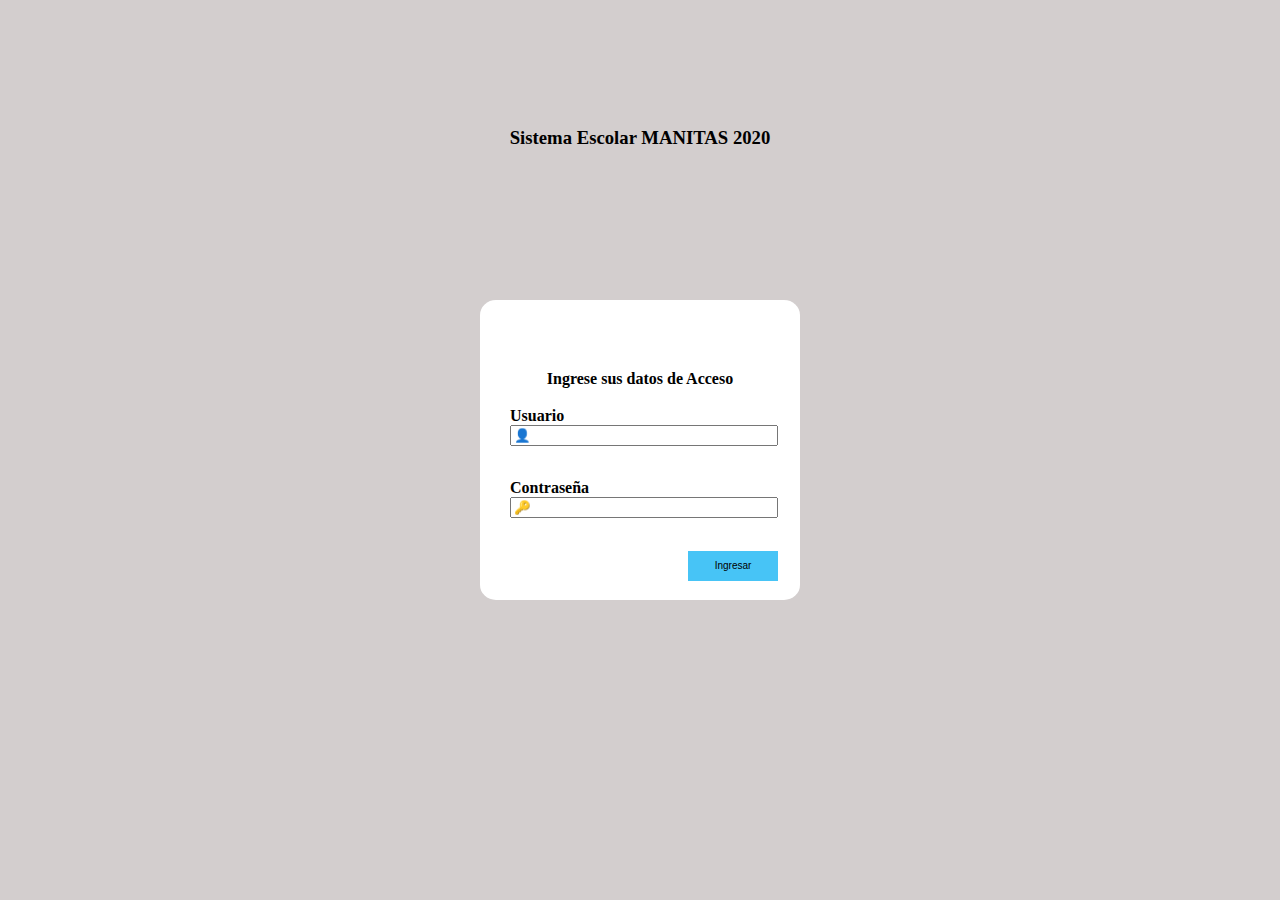
<file: index.html>
<!DOCTYPE html>
<html lang="es">
<head>
    <meta charset="UTF-8">
    <meta name="viewport" content="width=device-width, initial-scale=1.0">
    <link rel="stylesheet" href="diseño.css">
    <title>Iniciar Sesión</title>
</head>
<body>
    <br>
    <br>
    <br>
    <br>
    <br>
    <br>
<center><b><h3>Sistema Escolar MANITAS 2020</h3></b> </center>
    <div class="formulario">
        <form action="validar.php" method="POST">
           <center><b>Ingrese sus datos de Acceso</b> </center><h3></h3> 
            <label for="usuario">Usuario</label>
            <input type="text"  placeholder="&#128100;" name="usuario">
            <br>
            <br>
            <label for="Contraseña">Contraseña</label>
            <input type="password" placeholder="&#128273;" name="clave">
            <br>
            <br>
            <input type="submit" value="Ingresar">
        </form>
    </div>
    </body>
</html>
</file>
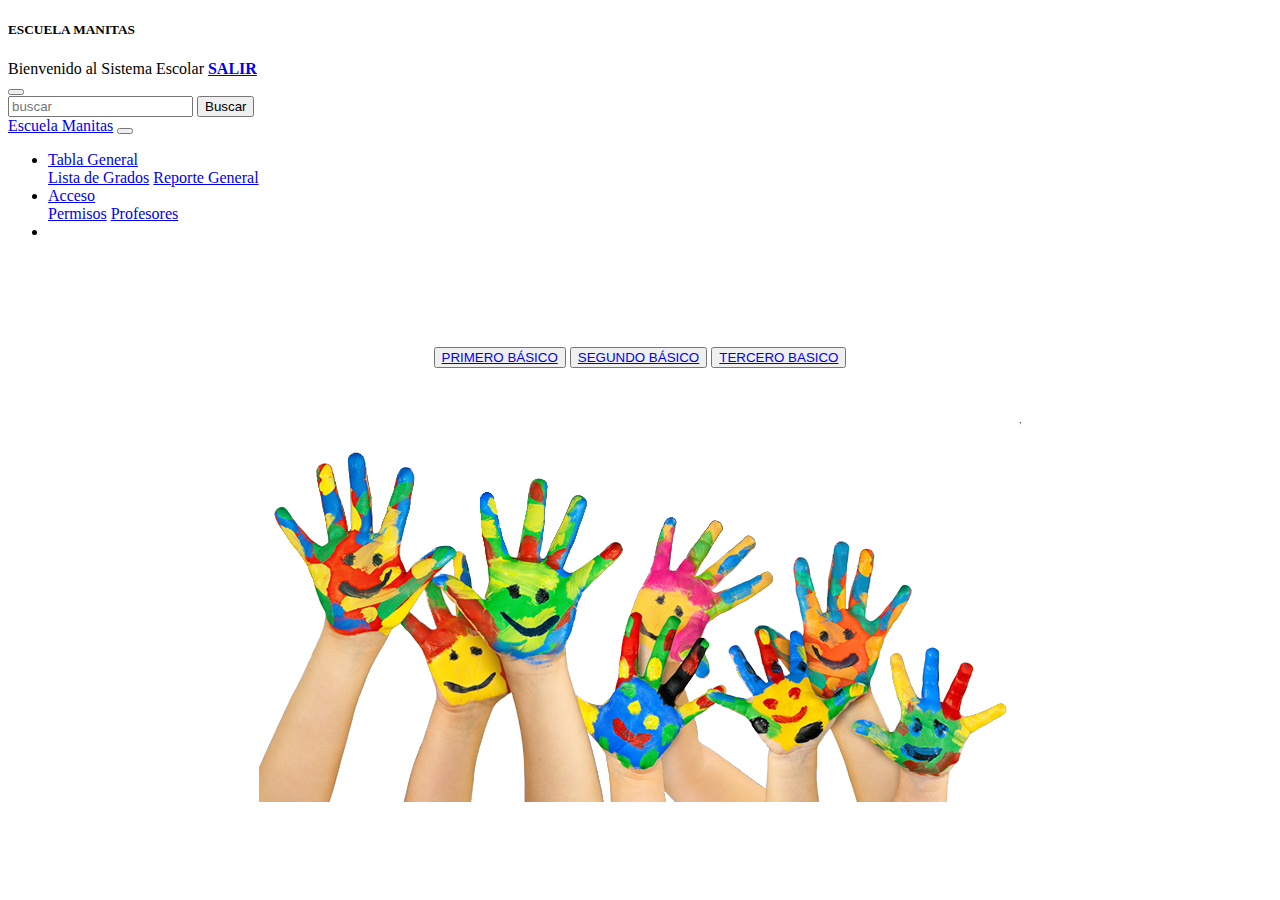
<file: menu.html>
<!doctype html>
<html lang="es">
  <head>
    <!-- Required meta tags -->
    <meta charset="utf-8">
    <meta name="viewport" content="width=device-width, initial-scale=1, shrink-to-fit=no">

    <!-- Bootstrap CSS -->
    <link rel="stylesheet" href="https://cdn.jsdelivr.net/npm/bootstrap@4.5.3/dist/css/bootstrap.min.css" integrity="sha384-TX8t27EcRE3e/ihU7zmQxVncDAy5uIKz4rEkgIXeMed4M0jlfIDPvg6uqKI2xXr2" crossorigin="anonymous">
    <title>Manitas</title>
  </head>
  <body>
    <div class="fixed-top">
        <div class="collapse" id="navbarToggleExternalContent">
          <div class="bg-dark p-4">
            <h5 class="text-white h4">ESCUELA MANITAS</h5>
            <span class="text-muted">Bienvenido al Sistema Escolar</span>
            <a class="dropdown-item" href="index.html"><b>SALIR</b></a>
          </div>
        </div>
        <nav class="navbar navbar-dark bg-dark">
          <button class="navbar-toggler" type="button" data-toggle="collapse" data-target="#navbarToggleExternalContent" aria-controls="navbarToggleExternalContent" aria-expanded="false" aria-label="Toggle navigation">
            
            <span class="navbar-toggler-icon"></span>
          </button>
        </nav>
      </div>
      <form class="form-inline my-2 my-lg-0">
        <input class="form-control mr-sm-2" type="search" placeholder="buscar" aria-label="Search">
        <button class="btn btn-outline-success my-2 my-sm-0" type="submit" name="buscar">Buscar</button>
      </form> 
      <nav class="navbar navbar-expand-lg navbar-dark bg-dark">
        <a class="navbar-brand" href="#">Escuela Manitas</a>
        <button class="navbar-toggler" type="button" data-toggle="collapse" data-target="#navbarSupportedContent" aria-controls="navbarSupportedContent" aria-expanded="false" aria-label="Toggle navigation">
          <span class="navbar-toggler-icon"></span>
        </button>      
        <div class="collapse navbar-collapse" id="navbarSupportedContent">
          <ul class="navbar-nav mr-auto">
            <li class="nav-item dropdown">
                <a class="nav-link dropdown-toggle" href="#" id="navbarDropdown" role="button" data-toggle="dropdown" aria-haspopup="true" aria-expanded="false">
                  Tabla General
                </a>
                <div class="dropdown-menu" aria-labelledby="navbarDropdown">
                  <a class="dropdown-item" href="Primero Basico/primerobasico.php">Lista de Grados</a>
                  <a class="dropdown-item" href="reporte.php">Reporte General</a>
                  <a class="dropdown-item" href="#"></a>
                </div>
                <li class="nav-item dropdown">
                    <a class="nav-link dropdown-toggle" href="#" id="navbarDropdown" role="button" data-toggle="dropdown" aria-haspopup="true" aria-expanded="false">
                      Acceso
                    </a>
                    <div class="dropdown-menu" aria-labelledby="navbarDropdown">
                      <a class="dropdown-item" href="#">Permisos</a>
                      <a class="dropdown-item" href="#">Profesores</a>
                      <div class="dropdown-divider"></div>
                    </div>
            <li class="nav-item dropdown">     
              </div>
            </li>
          </ul>
          <form class="form-inline my-2 my-lg-0">
          <!--AQUI VA UNA BARRA DE BUSQUEDA SI FUERA NECESARIO-->
           
          </form>
        </div>
      </nav>
      <br>
      <br>
      <br>
      <br>
      <br>
      <center>
      <div class="container">
        <button type="button" class="btn btn-outline-primary"><a href="Primero Basico/contactenos.php">PRIMERO BÁSICO</a></button>
        <button type="button" class="btn btn-outline-danger"><a href="Segundo Basico/index.php">SEGUNDO BÁSICO</a></button>
        <button type="button" class="btn btn-outline-success"><a href="Tercero Basico/index.php">TERCERO BASICO</a></button>
    </center>
    <br>
    <br>
    <br>
    <center><img src="imagenes/manitasarte.png" alt=""></center>






    <!-- Option 1: jQuery and Bootstrap Bundle (includes Popper) -->
    <script src="https://code.jquery.com/jquery-3.5.1.slim.min.js" integrity="sha384-DfXdz2htPH0lsSSs5nCTpuj/zy4C+OGpamoFVy38MVBnE+IbbVYUew+OrCXaRkfj" crossorigin="anonymous"></script>
    <script src="https://cdn.jsdelivr.net/npm/bootstrap@4.5.3/dist/js/bootstrap.bundle.min.js" integrity="sha384-ho+j7jyWK8fNQe+A12Hb8AhRq26LrZ/JpcUGGOn+Y7RsweNrtN/tE3MoK7ZeZDyx" crossorigin="anonymous"></script>

    
  </body>
</html>
</file>
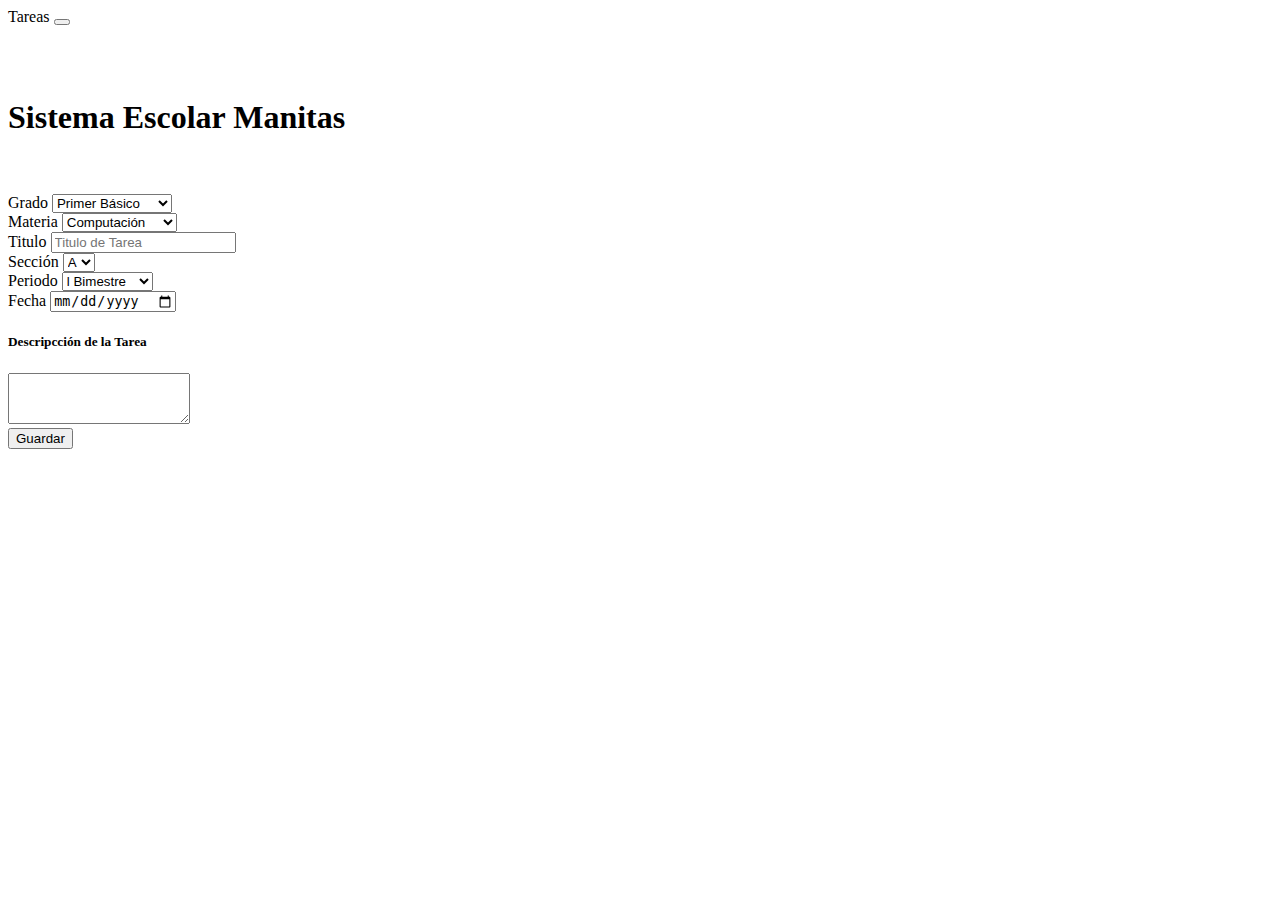
<file: tareas.html>
<!doctype html>
<html lang="es">
  <head>
    <!-- Required meta tags -->
    <meta charset="utf-8">
    <meta name="viewport" content="width=device-width, initial-scale=1, shrink-to-fit=no">

    <!-- Bootstrap CSS -->
    <link rel="stylesheet" href="https://cdn.jsdelivr.net/npm/bootstrap@4.5.3/dist/css/bootstrap.min.css" integrity="sha384-TX8t27EcRE3e/ihU7zmQxVncDAy5uIKz4rEkgIXeMed4M0jlfIDPvg6uqKI2xXr2" crossorigin="anonymous">

    <title>Tareas</title>
  </head>
  
  <body>
    <section class="principal">

        <nav class="navbar navbar-expand-lg navbar-dark bg-primary">
          <a class="navbar-brand">Tareas</a>
          <button class="navbar-toggler" type="button" data-toggle="collapse" data-target="#navbarColor01" aria-controls="navbarColor01" aria-expanded="false" aria-label="Toggle navigation">
            <span class="navbar-toggler-icon"></span>
          </button>
          <div class="collapse navbar-collapse" id="navbarColor01">
            <ul class="navbar-nav mr-auto"></ul>
            <form class="form-inline my-2 my-lg-0">
            </form>
          </div>
        </nav>
        <br>
        <br>
        <div class="container">
            <h1> Sistema Escolar Manitas</h1>
        </div> 
        <br>
        <br> 
        <form>
        <div class="container">
            <div class="row">
              <div class="col-6">
                <!--aqui va el nombre donde enlazara-->
                    <div class="form-group">
                        <label for="exampleFormControlSelect1">Grado</label>
                        <select class="form-control" id="exampleFormControlSelect1">
                          <option name="primero">Primer Básico </option>
                          <option name ="segundo">Segundo Básico</option>
                          <option name ="tercero">Tercero Básico</option>
                        </select>
                    </div>
                    <div class="form-group">
                      <label for="exampleFormControlSelect1">Materia</label>
                      <select class="form-control" id="exampleFormControlSelect1">
                        <option>Computación</option>
                        <option>Matematica</option>
                        <option>Programación</option>
                        <option>Ingles</option>
                        <option>Idioma Materno</option>
                      </select>
                    </div>
                    <div class="form-group">
                        <label for="exampleFormControlInput1">Titulo </label>
                        <input type="text" class="form-control" id="exampleFormControlInput1" placeholder="Titulo de Tarea">
                      </div>
                    
                  
              </div>
              <div class="col-6">
                
                    <div class="form-group">
                        <label for="exampleFormControlSelect1">Sección</label>
                        <select class="form-control" id="exampleFormControlSelect1">
                          <option name="a">A </option>
                          <option name ="b">B</option>
                          <option name ="b">C</option>
                        </select>
                    </div>
                    <div class="form-group">
                      <label for="exampleFormControlSelect1">Periodo</label>
                      <select class="form-control" id="exampleFormControlSelect1">
                        <option>l Bimestre</option>
                        <option>ll Bimestre</option>
                        <option>lll Bimestre</option>
                        <option>lV Bimestre</option>
                        
                      </select>
                    </div>
                    <div class="form-group">
                        <label for="exampleFormControlInput1">Fecha </label>
                        <input type="date" class="form-control" id="exampleFormControlInput1" placeholder="Titulo de Tarea">
                      </div>
                  
              </div>
            </div>
          </div>
          <div class="container"><h5>Descripcción de la Tarea</h5>
        
            <div class="form-group">
                <textarea class="form-control" id="exampleFormControlTextarea1" rows="3" name="descripciontarea"></textarea>
                <br>
                <button type="button" class="btn btn-outline-success" name="guardartarea">Guardar</button>
            </form>
              </div>
          </div>

    <script src="https://code.jquery.com/jquery-3.5.1.slim.min.js" integrity="sha384-DfXdz2htPH0lsSSs5nCTpuj/zy4C+OGpamoFVy38MVBnE+IbbVYUew+OrCXaRkfj" crossorigin="anonymous"></script>
    <script src="https://cdn.jsdelivr.net/npm/bootstrap@4.5.3/dist/js/bootstrap.bundle.min.js" integrity="sha384-ho+j7jyWK8fNQe+A12Hb8AhRq26LrZ/JpcUGGOn+Y7RsweNrtN/tE3MoK7ZeZDyx" crossorigin="anonymous"></script>

    <!-- Option 2: jQuery, Popper.js, and Bootstrap JS
    <script src="https://code.jquery.com/jquery-3.5.1.slim.min.js" integrity="sha384-DfXdz2htPH0lsSSs5nCTpuj/zy4C+OGpamoFVy38MVBnE+IbbVYUew+OrCXaRkfj" crossorigin="anonymous"></script>
    <script src="https://cdn.jsdelivr.net/npm/popper.js@1.16.1/dist/umd/popper.min.js" integrity="sha384-9/reFTGAW83EW2RDu2S0VKaIzap3H66lZH81PoYlFhbGU+6BZp6G7niu735Sk7lN" crossorigin="anonymous"></script>
    <script src="https://cdn.jsdelivr.net/npm/bootstrap@4.5.3/dist/js/bootstrap.min.js" integrity="sha384-w1Q4orYjBQndcko6MimVbzY0tgp4pWB4lZ7lr30WKz0vr/aWKhXdBNmNb5D92v7s" crossorigin="anonymous"></script>
    -->
  </body>
</html>
</file>
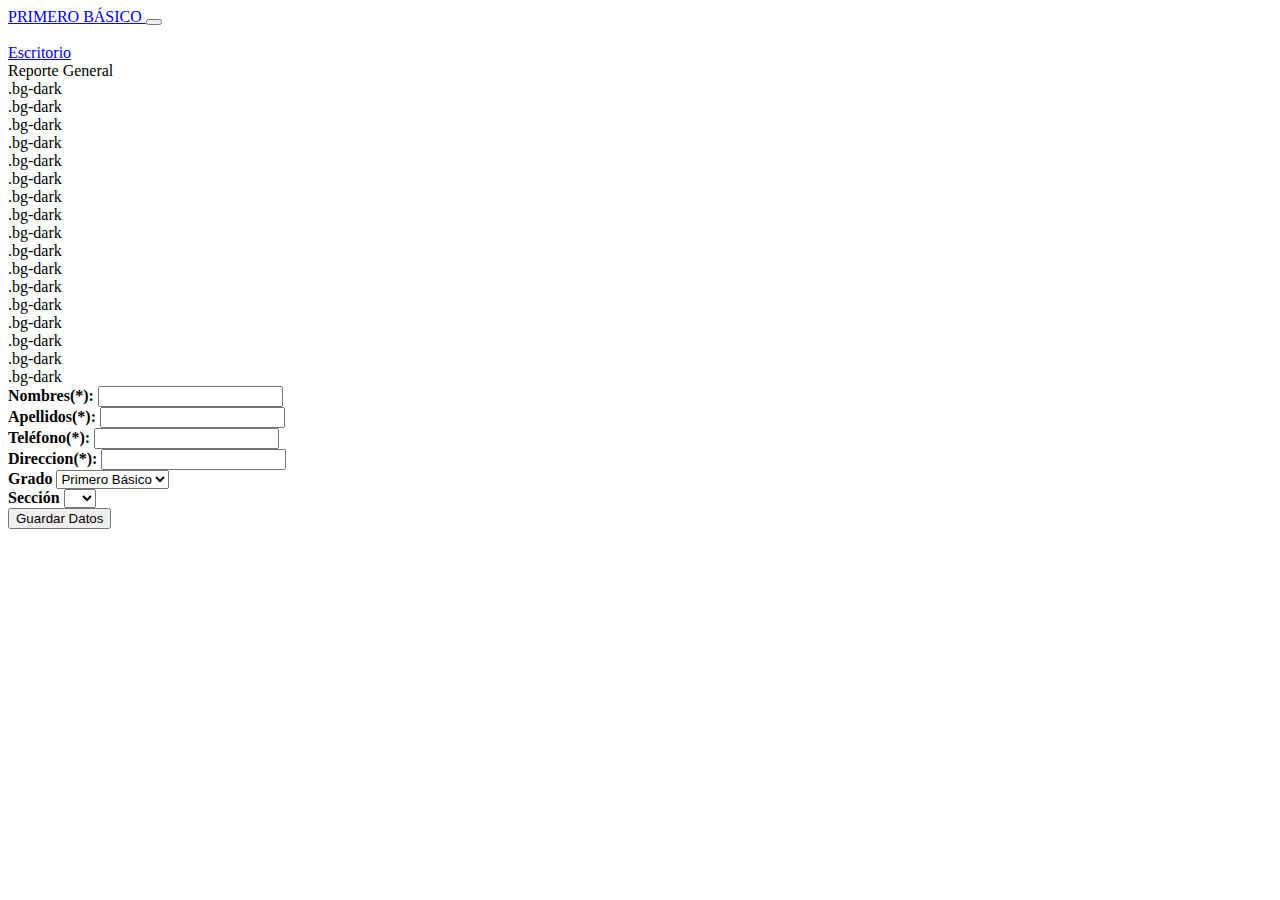
<file: Primero Basico/agregaralumno.html>
<!doctype html>
<html lang="es">
  <head>
    <!-- Required meta tags -->
    <meta charset="utf-8">
    <meta name="viewport" content="width=device-width, initial-scale=1, shrink-to-fit=no">

    <!-- Bootstrap CSS -->
    <link rel="stylesheet" href="https://cdn.jsdelivr.net/npm/bootstrap@4.5.3/dist/css/bootstrap.min.css" integrity="sha384-TX8t27EcRE3e/ihU7zmQxVncDAy5uIKz4rEkgIXeMed4M0jlfIDPvg6uqKI2xXr2" crossorigin="anonymous">
    <link rel="stylesheet" href="">

    <title>Primero Basico</title>
  </head>
  <body>
    <nav class="navbar navbar-expand-lg navbar-dark bg-dark">
      <a class="navbar-brand" href="#">PRIMERO BÁSICO </a>
        <button class="navbar-toggler" type="button" data-toggle="collapse" data-target="#navbarSupportedContent" aria-controls="navbarSupportedContent" aria-expanded="false" aria-label="Toggle navigation">
          <span class="navbar-toggler-icon"></span>
        </button>
    </nav>
   <br>
    <div class="container-fluid">
      <div class="row">
        <div class="col-2">
          <div class=" bg-dark text-white"><a href="../menu.html">Escritorio</a></div>
          <div class=" bg-dark text-white">Reporte General</div>
          <div class=" bg-dark text-dark">.bg-dark</div>
          <div class=" bg-dark text-dark">.bg-dark</div>
          <div class=" bg-dark text-dark">.bg-dark</div>
          <div class=" bg-dark text-dark">.bg-dark</div>
          <div class=" bg-dark text-dark">.bg-dark</div>
          <div class=" bg-dark text-dark">.bg-dark</div>
          <div class=" bg-dark text-dark">.bg-dark</div>
          <div class=" bg-dark text-dark">.bg-dark</div>
          <div class=" bg-dark text-dark">.bg-dark</div>
          <div class=" bg-dark text-dark">.bg-dark</div>
          <div class=" bg-dark text-dark">.bg-dark</div>
          <div class=" bg-dark text-dark">.bg-dark</div>
          <div class=" bg-dark text-dark">.bg-dark</div>
          <div class=" bg-dark text-dark">.bg-dark</div>
          <div class=" bg-dark text-dark">.bg-dark</div>
          <div class=" bg-dark text-dark">.bg-dark</div>
          <div class=" bg-dark text-dark">.bg-dark</div>

        </div>
        <div class="row">
            <div class="col-12">
                <form action="conexion.php" method="POST">
                    <div class="form-row">
                      <div class="form-group col-6">
                        <label for="nombre"><b>Nombres(*):</b></label>
                        <input type="text" class="form-control" name="nombre">
                      </div>
                      <div class="form-group col-6">
                        <label for="apellido"><b>Apellidos(*):</b></label>
                        <input type="text" class="form-control" name="apellido">
                      </div>
                    </div>
                    <div class="form-row">
                        <div class="form-group col-6">
                          <label for="telefono"><b>Teléfono(*):</b></label>
                          <input type="text" class="form-control" name="telefono">
                        </div>
                        <div class="form-group col-6">
                          <label for="direccion"><b>Direccion(*):</b></label>
                          <input type="text" class="form-control" name="direccion">
                        </div>
                      </div>
                      <div class="form-group">
                        <label for=""><b>Grado</b></label>
                           <select name="grado">
                             <option value="1">Primero Básico</option>
                            </optgroup>
                           </select>
                          </div>
                        <div class="form-group">
                         <label for=""><b>Sección</b></label>
                            <select name="seccion">
                              <option value="0"></option>
                              <option value="1">A</option>
                              <option value="2">B</option>
                              <option value="3">C</option>
                             </optgroup>
                            </select>
                           </div>
                      </div>
                      <div class="form-group">
                        <div class="form-check">                     
                          <label class="form-check-label" for="gridCheck">                      
                          </label>
                        </div>
                      </div>
                      <input type="submit" class="btn btn-primary" name="guardar" value="Guardar Datos">
                    </form>        
            </div>
            
        </div>
        
    </div>
    </div>
    

    <script src="https://code.jquery.com/jquery-3.5.1.slim.min.js" integrity="sha384-DfXdz2htPH0lsSSs5nCTpuj/zy4C+OGpamoFVy38MVBnE+IbbVYUew+OrCXaRkfj" crossorigin="anonymous"></script>
    <script src="https://cdn.jsdelivr.net/npm/bootstrap@4.5.3/dist/js/bootstrap.bundle.min.js" integrity="sha384-ho+j7jyWK8fNQe+A12Hb8AhRq26LrZ/JpcUGGOn+Y7RsweNrtN/tE3MoK7ZeZDyx" crossorigin="anonymous"></script>
    <script src="https://stackpath.bootstrapcdn.com/bootstrap/4.4.1/js/bootstrap.min.js" integrity="sha384-wfSDF2E50Y2D1uUdj0O3uMBJnjuUD4Ih7YwaYd1iqfktj0Uod8GCExl3Og8ifwB6" crossorigin="anonymous"></script>
    
  </body>
</html>
</file>
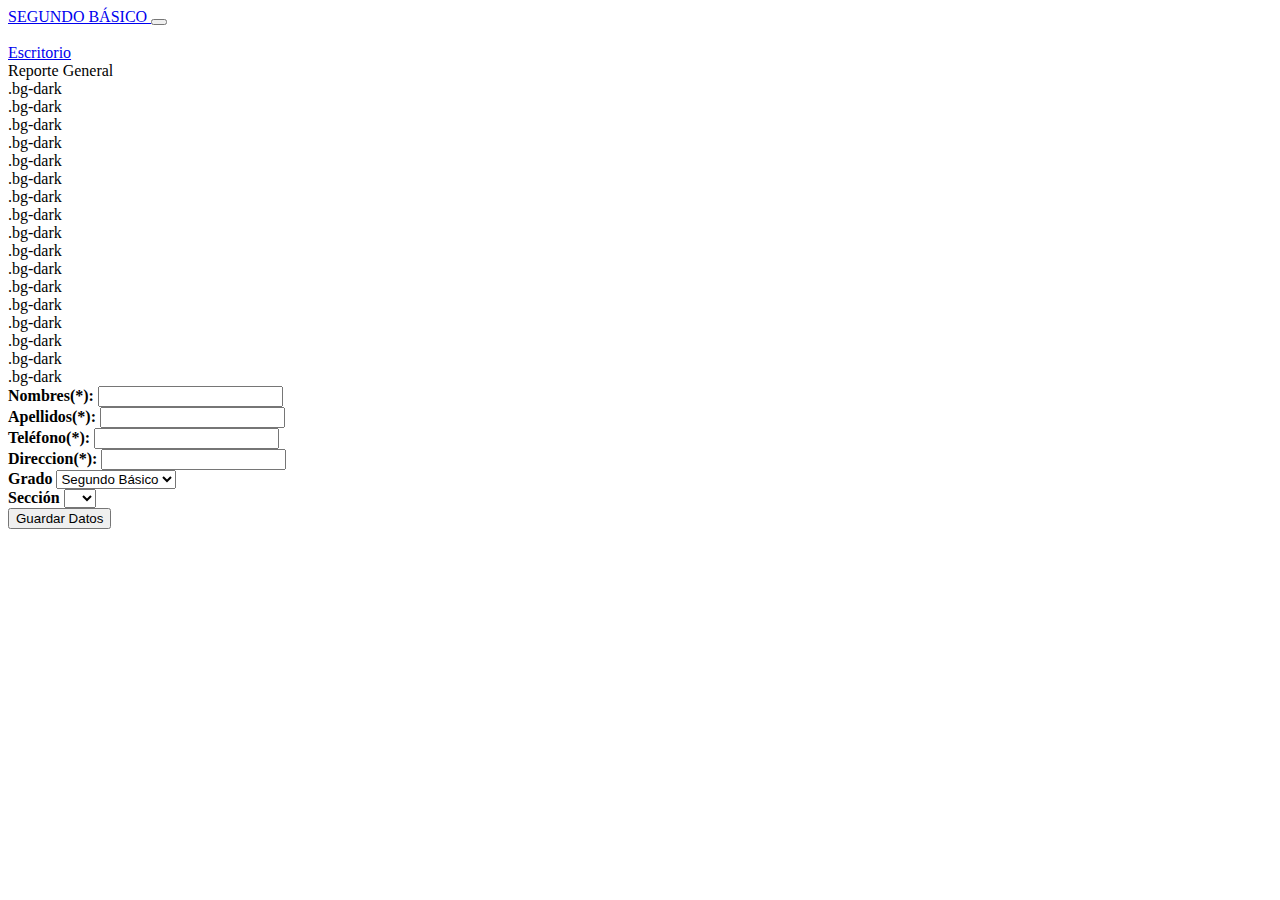
<file: Segundo Basico/agregaralumno.html>
<!doctype html>
<html lang="es">
  <head>
    <!-- Required meta tags -->
    <meta charset="utf-8">
    <meta name="viewport" content="width=device-width, initial-scale=1, shrink-to-fit=no">

    <!-- Bootstrap CSS -->
    <link rel="stylesheet" href="https://cdn.jsdelivr.net/npm/bootstrap@4.5.3/dist/css/bootstrap.min.css" integrity="sha384-TX8t27EcRE3e/ihU7zmQxVncDAy5uIKz4rEkgIXeMed4M0jlfIDPvg6uqKI2xXr2" crossorigin="anonymous">
    <link rel="stylesheet" href="">

    <title>Segundo Basico</title>
  </head>
  <body>
    <nav class="navbar navbar-expand-lg navbar-dark bg-dark">
      <a class="navbar-brand" href="index.php">SEGUNDO BÁSICO </a>
        <button class="navbar-toggler" type="button" data-toggle="collapse" data-target="#navbarSupportedContent" aria-controls="navbarSupportedContent" aria-expanded="false" aria-label="Toggle navigation">
          <span class="navbar-toggler-icon"></span>
        </button>
    </nav>
   <br>
    <div class="container-fluid">
      <div class="row">
        <div class="col-2">
          <div class=" bg-dark text-white"><a href="../menu.html">Escritorio</a></div>
          <div class=" bg-dark text-white">Reporte General</div>
          <div class=" bg-dark text-dark">.bg-dark</div>
          <div class=" bg-dark text-dark">.bg-dark</div>
          <div class=" bg-dark text-dark">.bg-dark</div>
          <div class=" bg-dark text-dark">.bg-dark</div>
          <div class=" bg-dark text-dark">.bg-dark</div>
          <div class=" bg-dark text-dark">.bg-dark</div>
          <div class=" bg-dark text-dark">.bg-dark</div>
          <div class=" bg-dark text-dark">.bg-dark</div>
          <div class=" bg-dark text-dark">.bg-dark</div>
          <div class=" bg-dark text-dark">.bg-dark</div>
          <div class=" bg-dark text-dark">.bg-dark</div>
          <div class=" bg-dark text-dark">.bg-dark</div>
          <div class=" bg-dark text-dark">.bg-dark</div>
          <div class=" bg-dark text-dark">.bg-dark</div>
          <div class=" bg-dark text-dark">.bg-dark</div>
          <div class=" bg-dark text-dark">.bg-dark</div>
          <div class=" bg-dark text-dark">.bg-dark</div>

        </div>
        <div class="row">
            <div class="col-12">
                <form action="conexion.php" method="POST">
                    <div class="form-row">
                      <div class="form-group col-6">
                        <label for="nombre"><b>Nombres(*):</b></label>
                        <input type="text" class="form-control" name="nombre">
                      </div>
                      <div class="form-group col-6">
                        <label for="apellido"><b>Apellidos(*):</b></label>
                        <input type="text" class="form-control" name="apellido">
                      </div>
                    </div>
                    <div class="form-row">
                        <div class="form-group col-6">
                          <label for="telefono"><b>Teléfono(*):</b></label>
                          <input type="text" class="form-control" name="telefono">
                        </div>
                        <div class="form-group col-6">
                          <label for="direccion"><b>Direccion(*):</b></label>
                          <input type="text" class="form-control" name="direccion">
                        </div>
                      </div>
                      <div class="form-group">
                        <label for=""><b>Grado</b></label>
                           <select name="grado">
                             <option value="2">Segundo Básico</option>
                            </optgroup>
                           </select>
                          </div>
                        <div class="form-group">
                         <label for=""><b>Sección</b></label>
                            <select name="seccion">
                              <option value="0"></option>
                              <option value="1">A</option>
                              <option value="2">B</option>
                              <option value="3">C</option>
                             </optgroup>
                            </select>
                           </div>
                      </div>
                      <div class="form-group">
                        <div class="form-check">                     
                          <label class="form-check-label" for="gridCheck">                      
                          </label>
                        </div>
                      </div>
                      <input type="submit" class="btn btn-primary" name="guardar" value="Guardar Datos">
                    </form>        
            </div>
            
        </div>
        
    </div>
    </div>
    

    <script src="https://code.jquery.com/jquery-3.5.1.slim.min.js" integrity="sha384-DfXdz2htPH0lsSSs5nCTpuj/zy4C+OGpamoFVy38MVBnE+IbbVYUew+OrCXaRkfj" crossorigin="anonymous"></script>
    <script src="https://cdn.jsdelivr.net/npm/bootstrap@4.5.3/dist/js/bootstrap.bundle.min.js" integrity="sha384-ho+j7jyWK8fNQe+A12Hb8AhRq26LrZ/JpcUGGOn+Y7RsweNrtN/tE3MoK7ZeZDyx" crossorigin="anonymous"></script>
    <script src="https://stackpath.bootstrapcdn.com/bootstrap/4.4.1/js/bootstrap.min.js" integrity="sha384-wfSDF2E50Y2D1uUdj0O3uMBJnjuUD4Ih7YwaYd1iqfktj0Uod8GCExl3Og8ifwB6" crossorigin="anonymous"></script>
    
  </body>
</html>
</file>
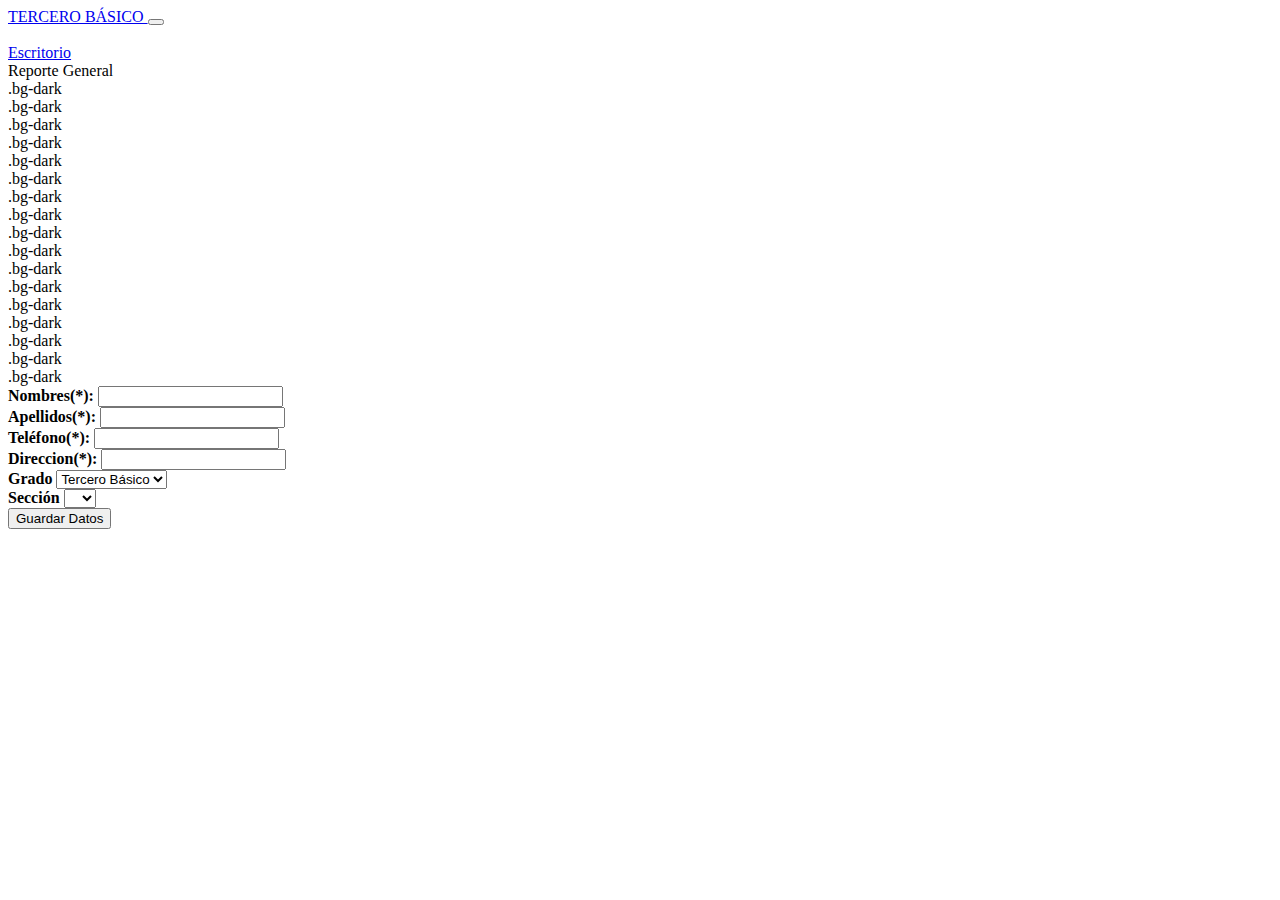
<file: Tercero Basico/agregaralumno.html>
<!doctype html>
<html lang="es">
  <head>
    <!-- Required meta tags -->
    <meta charset="utf-8">
    <meta name="viewport" content="width=device-width, initial-scale=1, shrink-to-fit=no">

    <!-- Bootstrap CSS -->
    <link rel="stylesheet" href="https://cdn.jsdelivr.net/npm/bootstrap@4.5.3/dist/css/bootstrap.min.css" integrity="sha384-TX8t27EcRE3e/ihU7zmQxVncDAy5uIKz4rEkgIXeMed4M0jlfIDPvg6uqKI2xXr2" crossorigin="anonymous">
    <link rel="stylesheet" href="">

    <title>Tercero Basico</title>
  </head>
  <body>
    <nav class="navbar navbar-expand-lg navbar-dark bg-dark">
      <a class="navbar-brand" href="index.php">TERCERO BÁSICO </a>
        <button class="navbar-toggler" type="button" data-toggle="collapse" data-target="#navbarSupportedContent" aria-controls="navbarSupportedContent" aria-expanded="false" aria-label="Toggle navigation">
          <span class="navbar-toggler-icon"></span>
        </button>
    </nav>
   <br>
    <div class="container-fluid">
      <div class="row">
        <div class="col-2">
          <div class=" bg-dark text-white"><a href="../menu.html">Escritorio</a></div>
          <div class=" bg-dark text-white">Reporte General</div>
          <div class=" bg-dark text-dark">.bg-dark</div>
          <div class=" bg-dark text-dark">.bg-dark</div>
          <div class=" bg-dark text-dark">.bg-dark</div>
          <div class=" bg-dark text-dark">.bg-dark</div>
          <div class=" bg-dark text-dark">.bg-dark</div>
          <div class=" bg-dark text-dark">.bg-dark</div>
          <div class=" bg-dark text-dark">.bg-dark</div>
          <div class=" bg-dark text-dark">.bg-dark</div>
          <div class=" bg-dark text-dark">.bg-dark</div>
          <div class=" bg-dark text-dark">.bg-dark</div>
          <div class=" bg-dark text-dark">.bg-dark</div>
          <div class=" bg-dark text-dark">.bg-dark</div>
          <div class=" bg-dark text-dark">.bg-dark</div>
          <div class=" bg-dark text-dark">.bg-dark</div>
          <div class=" bg-dark text-dark">.bg-dark</div>
          <div class=" bg-dark text-dark">.bg-dark</div>
          <div class=" bg-dark text-dark">.bg-dark</div>

        </div>
        <div class="row">
            <div class="col-12">
                <form action="conexion.php" method="POST">
                    <div class="form-row">
                      <div class="form-group col-6">
                        <label for="nombre"><b>Nombres(*):</b></label>
                        <input type="text" class="form-control" name="nombre">
                      </div>
                      <div class="form-group col-6">
                        <label for="apellido"><b>Apellidos(*):</b></label>
                        <input type="text" class="form-control" name="apellido">
                      </div>
                    </div>
                    <div class="form-row">
                        <div class="form-group col-6">
                          <label for="telefono"><b>Teléfono(*):</b></label>
                          <input type="text" class="form-control" name="telefono">
                        </div>
                        <div class="form-group col-6">
                          <label for="direccion"><b>Direccion(*):</b></label>
                          <input type="text" class="form-control" name="direccion">
                        </div>
                      </div>
                      <div class="form-group">
                        <label for=""><b>Grado</b></label>
                           <select name="grado">
                             <option value="3">Tercero Básico</option>
                            </optgroup>
                           </select>
                          </div>
                        <div class="form-group">
                         <label for=""><b>Sección</b></label>
                            <select name="seccion">
                              <option value="0"></option>
                              <option value="1">A</option>
                              <option value="2">B</option>
                              <option value="3">C</option>
                             </optgroup>
                            </select>
                           </div>
                      </div>
                      <div class="form-group">
                        <div class="form-check">                     
                          <label class="form-check-label" for="gridCheck">                      
                          </label>
                        </div>
                      </div>
                      <input type="submit" class="btn btn-primary" name="guardar" value="Guardar Datos">
                    </form>        
            </div>
            
        </div>
        
    </div>
    </div>
    

    <script src="https://code.jquery.com/jquery-3.5.1.slim.min.js" integrity="sha384-DfXdz2htPH0lsSSs5nCTpuj/zy4C+OGpamoFVy38MVBnE+IbbVYUew+OrCXaRkfj" crossorigin="anonymous"></script>
    <script src="https://cdn.jsdelivr.net/npm/bootstrap@4.5.3/dist/js/bootstrap.bundle.min.js" integrity="sha384-ho+j7jyWK8fNQe+A12Hb8AhRq26LrZ/JpcUGGOn+Y7RsweNrtN/tE3MoK7ZeZDyx" crossorigin="anonymous"></script>
    <script src="https://stackpath.bootstrapcdn.com/bootstrap/4.4.1/js/bootstrap.min.js" integrity="sha384-wfSDF2E50Y2D1uUdj0O3uMBJnjuUD4Ih7YwaYd1iqfktj0Uod8GCExl3Og8ifwB6" crossorigin="anonymous"></script>
    
  </body>
</html>
</file>
<file: diseño.css>
body{
    margin: 0;
    padding: 0;
    background-color:#D3CECE ;
}
.formulario{
    width: 320px;
    height: 300px;
    background-color: white;
    top: 50%;
    left: 50%;
    position: absolute;
    transform: translate(-50%, -50%);
    box-sizing: border-box;
    padding: 70px 30px; 
    border-radius: 5%;
}
.formulario label{
    margin: 0;
    padding: 0;
    font-weight: bold;
    display: block;
}
.formulario input{
    width: 100%;
    margin-bottom: 15px;
}
.formulario
    input[type="submit"]{
border: none;
outline: none;
height: 30px;
width: 90px;
background:#47C4F6;
font-size: 10px;
position: absolute;
left: 65%;
    
}
</file>
